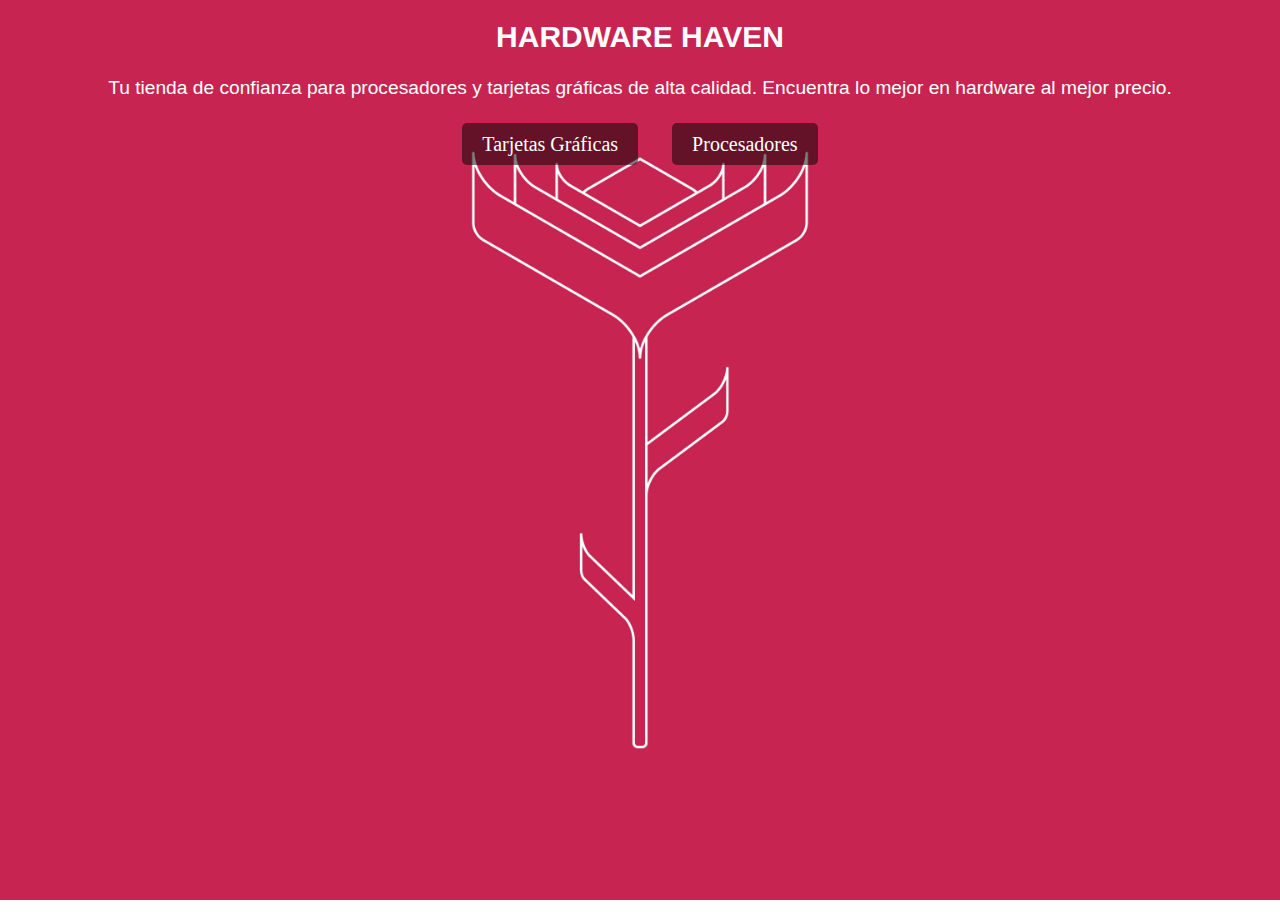
<file: index.html>
<!DOCTYPE html>
<html lang="en">
<head>
    <meta charset="UTF-8">
    <meta name="viewport" content="width=device-width, initial-scale=1.0">
    <title>lab 8</title>
    <link rel="stylesheet" href="style.css">
</head>
<body>

    <!--RESTRUCTURACIÓN DE LA PÁGINA-->
    <h1>HARDWARE HAVEN</h1>
    <p>Tu tienda de confianza para procesadores y tarjetas gráficas de alta calidad. 
        Encuentra lo mejor en hardware al mejor precio.</p>

    <nav>
        
            <a href="tarjetas-graficas.html">Tarjetas Gráficas</a>
            <a href="procesadores.html">Procesadores</a>
        
    </nav>
    
</body>
</html>
</file>
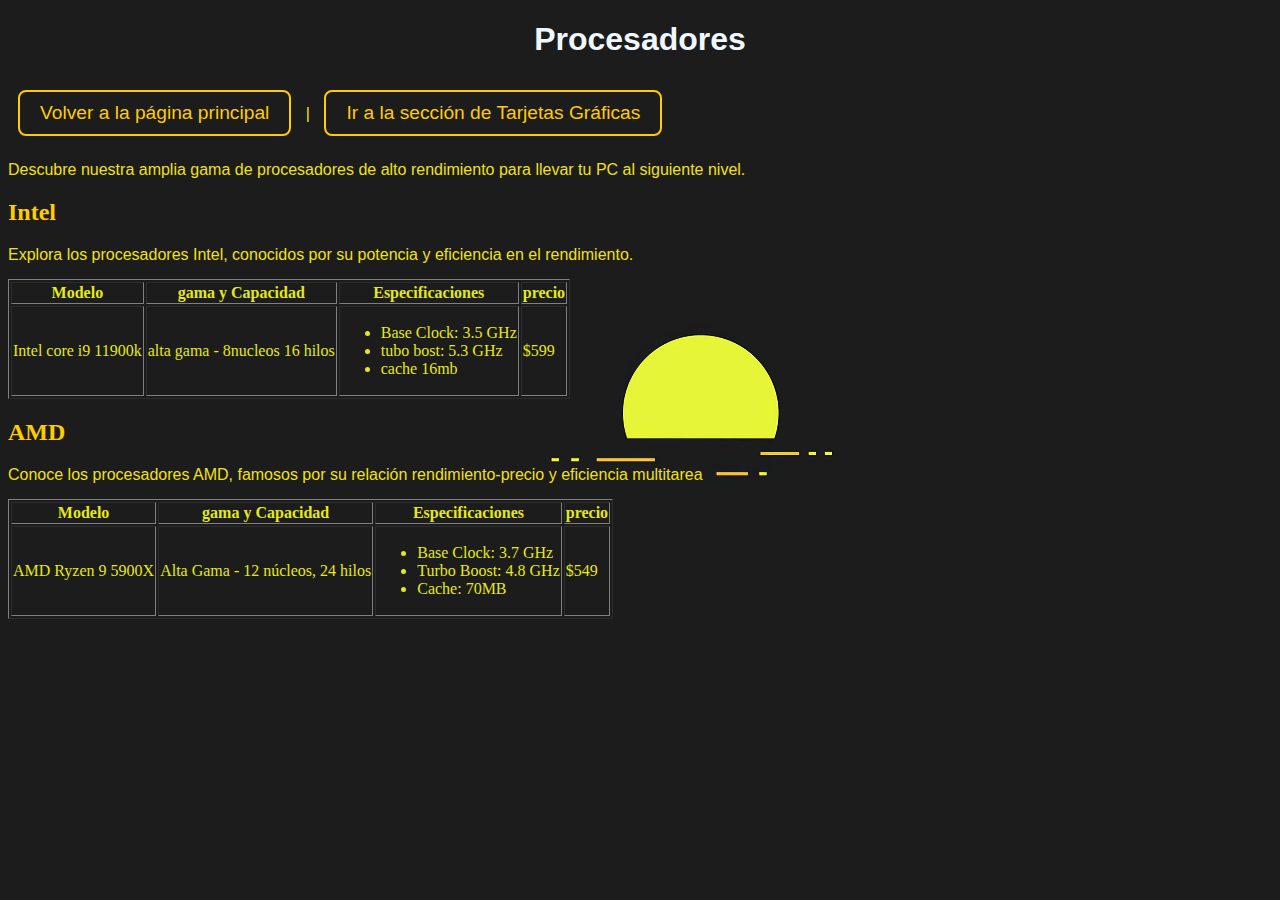
<file: procesadores.html>
<!DOCTYPE html>
<html lang="en">
<head>
    <meta charset="UTF-8">
    <meta name="viewport" content="width=device-width, initial-scale=1.0">
    <title>Document</title>
    <link rel="stylesheet" href="procesadores.css">
</head>
<body>
    <h1>Procesadores</h1>
<p><a href="index.html">Volver a la página principal</a> | <a href="tarjetas-graficas.html">Ir a la sección de Tarjetas Gráficas</a></p>
<p>Descubre nuestra amplia gama de procesadores de alto rendimiento para llevar tu PC al siguiente nivel.</p>

<h2>Intel</h2>
<p>Explora los procesadores Intel, conocidos por su potencia y eficiencia en el rendimiento.</p>

<table border="1px">
    <tr>
 <th>Modelo</th>
 <th>gama y Capacidad</th>
 <th>Especificaciones</th>
 <th>precio</th>
    </tr>

    <tr>
 <td>Intel core i9 11900k</td>
 <td>alta gama - 8nucleos 16 hilos</td>
 <td>
 <ul>
    <li>Base Clock: 3.5 GHz</li>
    <li>tubo bost: 5.3 GHz</li>
    <li>cache 16mb</li>
 </ul>
 </td>
 <td>$599</td>
    </tr>


</table>




<h2>AMD</h2>
<p>Conoce los procesadores AMD, famosos por su relación rendimiento-precio y eficiencia multitarea

<table>

    <table border="1px">
        <tr>
     <th>Modelo</th>
     <th>gama y Capacidad</th>
     <th>Especificaciones</th>
     <th>precio</th>
        </tr>





    <td>AMD Ryzen 9 5900X</td>
    <td>Alta Gama - 12 núcleos, 24 hilos</td>
    <td>
      <ul>
        <li>Base Clock: 3.7 GHz</li>
        <li>Turbo Boost: 4.8 GHz</li>
        <li>Cache: 70MB</li>
      </ul>
    </td>
    <td>$549</td>
  </tr>
</table>








</table>


</body>
</html>
</file>
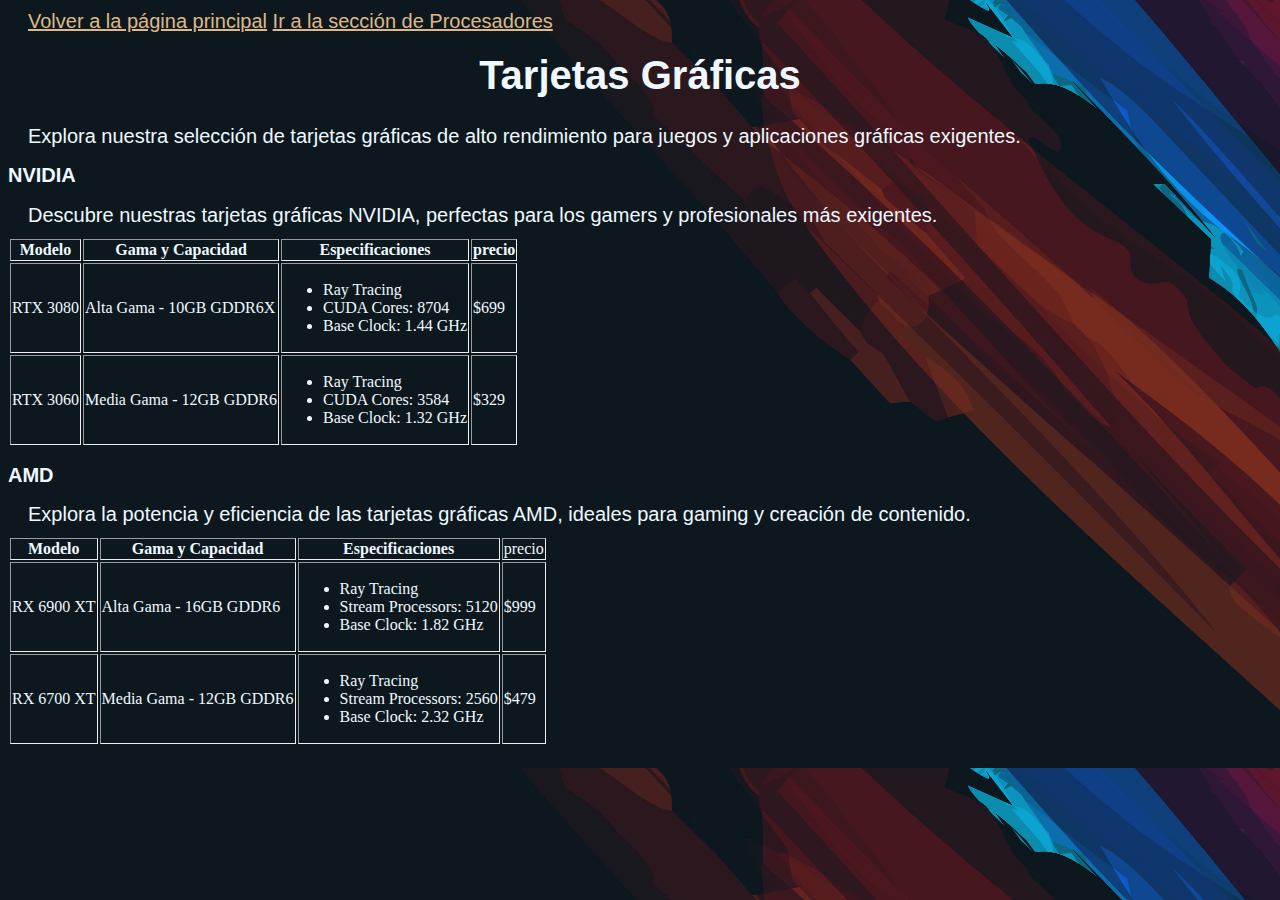
<file: tarjetas-graficas.html>
<!DOCTYPE html>
<html lang="en">
<head>
    <meta charset="UTF-8">
    <meta name="viewport" content="width=device-width, initial-scale=1.0">
    <title>Document</title>
    <link rel="stylesheet" href="targetas.css">
</head>
<body>
  <p><a href="index.html">Volver a la página principal</a> 
     <a href="procesadores.html">Ir a la sección de Procesadores</a></p>




    <h1>Tarjetas Gráficas</h1>
<p>Explora nuestra selección de tarjetas gráficas de alto rendimiento para juegos 
    y aplicaciones gráficas exigentes.</p>


    <h2>NVIDIA</h2>
    <p>Descubre nuestras tarjetas gráficas NVIDIA,
        perfectas para los gamers y profesionales más exigentes.</p>



        <table border="2">
            <tr>
              <th>Modelo</th>
              <th>Gama y Capacidad</th>
              <th>Especificaciones</th>
              <th>precio</th>
            </tr>
            <tr>
              <td>RTX 3080</td>
              <td>Alta Gama - 10GB GDDR6X</td>
              <td>
                <ul>
                  <li>Ray Tracing</li>
                  <li>CUDA Cores: 8704</li>
                  <li>Base Clock: 1.44 GHz</li>
                </ul>
              </td>
              <td>$699</td>
            </tr>
            <tr>
              <td>RTX 3060</td>
              <td>Media Gama - 12GB GDDR6</td>
              <td>
                <ul>
                  <li>Ray Tracing</li>
                  <li>CUDA Cores: 3584</li>
                  <li>Base Clock: 1.32 GHz</li>
                </ul>
              </td>
              <td>$329</td>
          
            </tr>
          </table>






    
    <h2>AMD</h2>
    <p>Explora la potencia y eficiencia de las tarjetas gráficas AMD,
         ideales para gaming y creación de contenido.</p>



         <table border="1">
          <tr>
            <th>Modelo</th>
            <th>Gama y Capacidad</th>
            <th>Especificaciones</th>
            <td>precio</td>
          </tr>
          <tr>
            <td>RX 6900 XT</td>
            <td>Alta Gama - 16GB GDDR6</td>
            <td>
              <ul>
                <li>Ray Tracing</li>
                <li>Stream Processors: 5120</li>
                <li>Base Clock: 1.82 GHz</li>
              </ul>
            </td>
            <td>$999</td>
          </tr>
          <tr>
            <td>RX 6700 XT</td>
            <td>Media Gama - 12GB GDDR6</td>
            <td>
              <ul>
                <li>Ray Tracing</li>
                <li>Stream Processors: 2560</li>
                <li>Base Clock: 2.32 GHz</li>
              </ul>
            </td>
            <td>$479</td>

          </tr>
        </table>







</body>
</html>
</file>
<file: style.css>
html, body {
    height: 100%; /* Asegura que html y body ocupen toda la altura de la ventana */
    margin: 0; /* Elimina márgenes por defecto */
    padding: 0; /* Elimina padding por defecto */
}


nav{

text-align: center;
margin-top: 30px;
font size: 30px;
}


nav a {
    text-decoration: none; 
    color: white; 
    font-size: 20px; 
    padding: 10px 20px; 
    background-color: rgba(0, 0, 0, 0.5); 
    border-radius: 5px; 
    margin: 0 15px; 
}






body{
background-image: url(peakpx\ \(3\).jpg);
background-size: cover;
background-position: center;
background-repeat:no-repeat ;
color: white;
}
    



h1{
text-align: center;
font-family: sans-serif;
color: white;
font-size: 30px;
margin-top: 20px;

}

p {
    text-align: center; 
    font-family: 'Arial', sans-serif;
    color: white; 
    font-size: 1.2em; 
    margin: 20px auto; 
    line-height: 1.5; 
}
</file>
<file: procesadores.css>
body{
    background-image: url(peakpx\ \(1\).jpg);
}

h1{
    color: aliceblue;
    text-align: center;
    font-family: sans-serif;

}

p {
    font-family: 'Arial', sans-serif;
    color: rgb(240, 225, 26);
    
    margin: 15px 0;
}
table{
    color: rgb(229, 233, 21);
}

a {
    color: #ffcc00;
    text-decoration: none;
    font-size: 1.2em;
    padding: 10px 20px;
    border: 2px solid #ffcc00;
    border-radius: 8px;
    margin: 10px;
    display: inline-block;
    transition: background-color 0.3s ease, color 0.3s ease;
}
h2{
    color: #ffcc00;
}
a:hover {
    background-color: #ffcc00;
    color: black;
}
</file>
<file: targetas.css>
body{
background-image:url(peakpx\ \(2\).jpg) ;

}


h1{
    text-align: center;
    font-size: 40px;
    font-family: sans-serif;
    color: aliceblue;
    margin-top: 20px;
}


p{
font-family: sans-serif;
font-size: 20px;
color: aliceblue;
margin: 10px 20px;
line height: 1.4;
}

h2{

    font-size: 20px;
    font-family: sans-serif;
    color: aliceblue;

}


table{
    border: 12px;
color: aliceblue;
border border-radius: 23px;



}

a{
color: burlywood;


}
</file>
